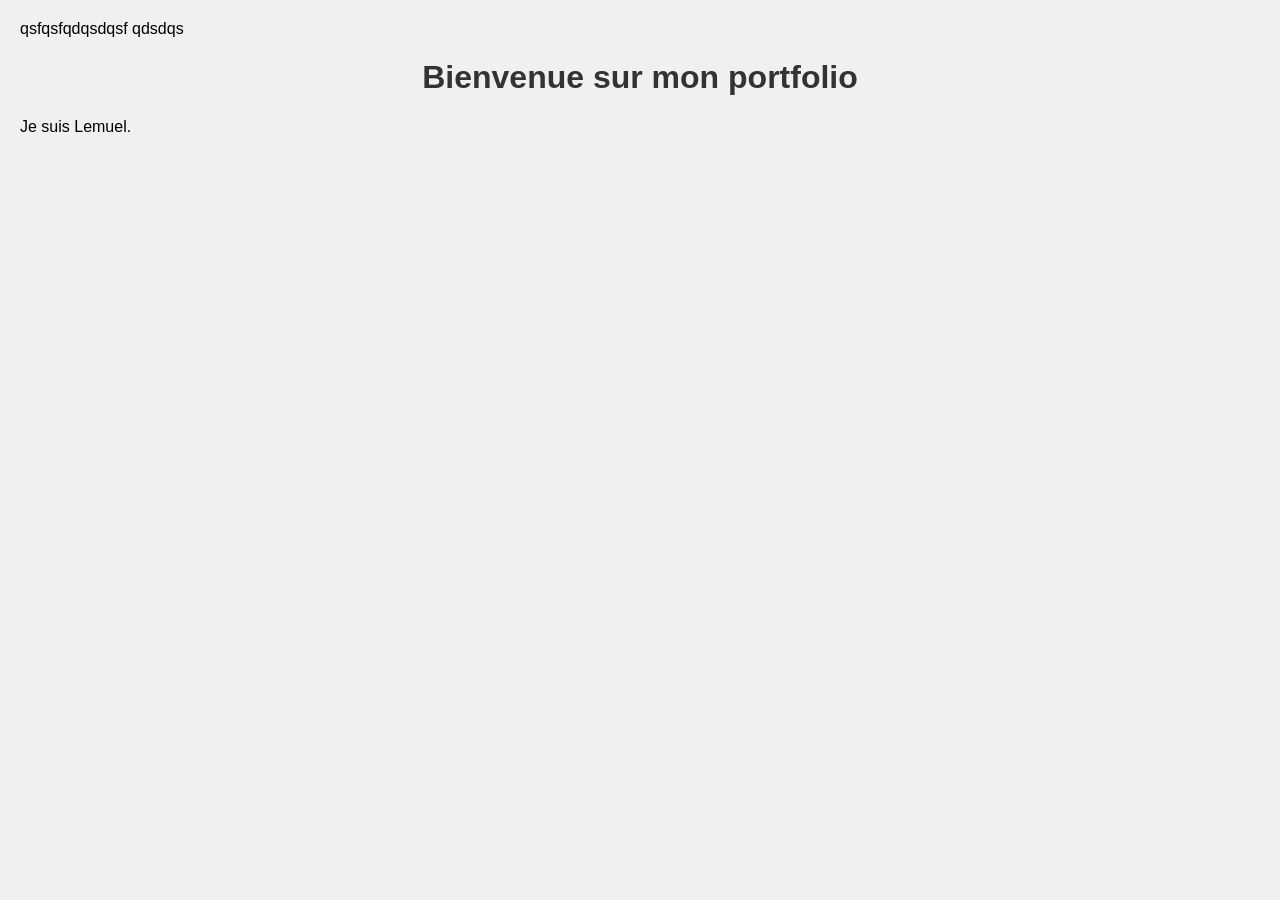
<file: index.html>
<!DOCTYPE html>
<html lang="fr">
 <head>
 <meta charset="UTF-8"/>
 <meta name="viewport" content="width=device-width, initial-scale=1.
0"/>
 <title>Mon Portfolio</title>
 <link rel="stylesheet" href="style.css"/>
   qsfqsfqdqsdqsf qdsdqs
 </head>
 <body>
 <header>
 <h1>Bienvenue sur mon portfolio</h1>
 </header>
 <main>
 <p>Je suis Lemuel.</p>
 </main>
 </body>
</html>
</file>
<file: style.css>
body {
 font-family: Arial, sans-serif;
 margin: 0;
 padding: 20px;
 background-color: #f0f0f0;
}
header {
 text-align: center;
 color: #333;
}
</file>
